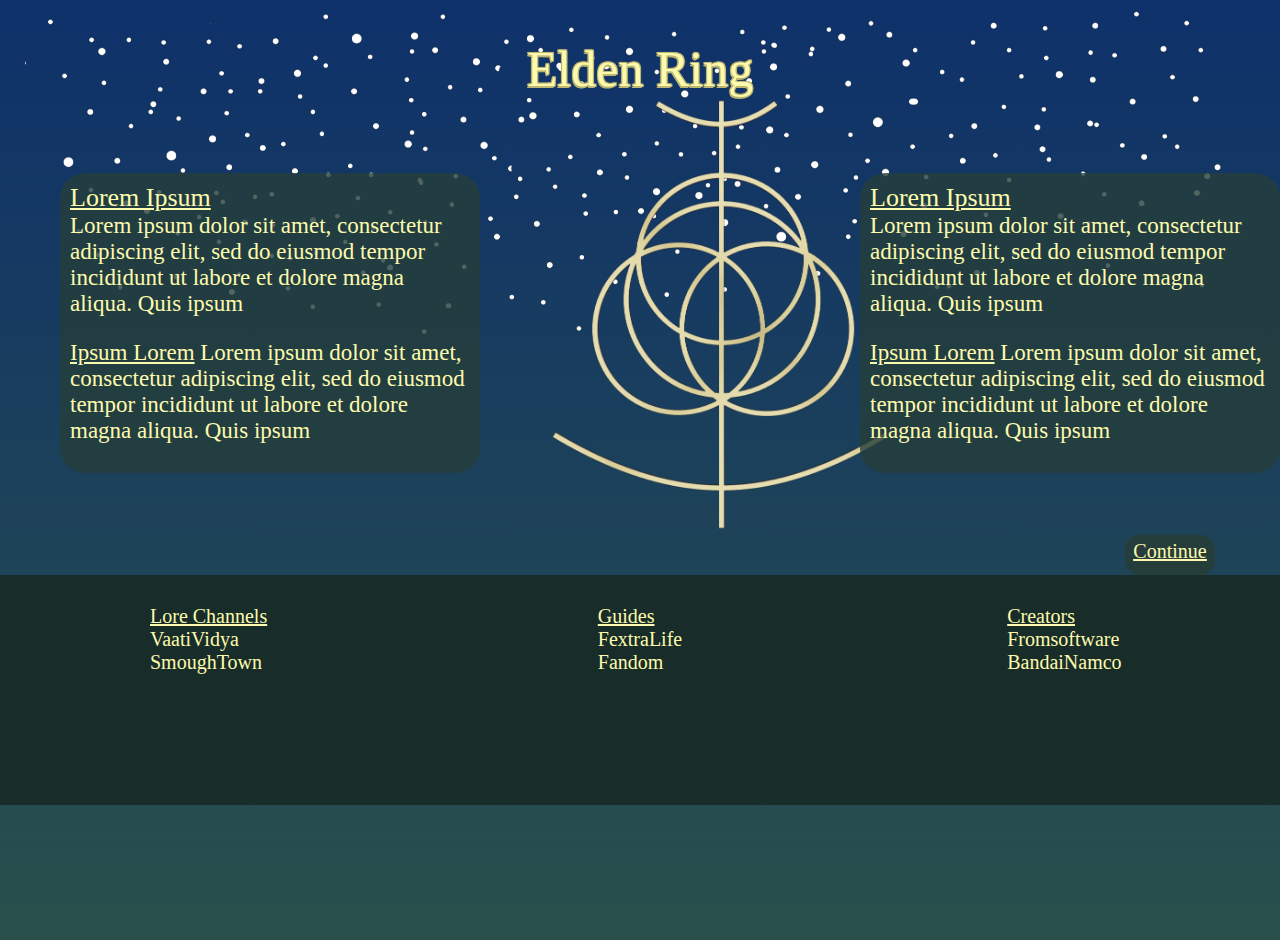
<file: index.html>
<!DOCTYPE html>
<html lang="en">
<head>
    <meta charset="UTF-8">
    <meta http-equiv="X-UA-Compatible" content="IE=edge">
    <meta name="viewport" content="width=device-width, initial-scale=1.0">
    <title>Document</title>
    <link rel="stylesheet" href="EldenMainStyle.css">
</head>
<body>
    <header>
        <span id="starsPng"> <img src="NewStars.png" alt="Background stars"></span>
        <div id="Titel">
            Elden Ring
        </div>
        
    </header>
    <section>
        <div class="content-grid_1">
            <div id="text1">
                <span id="subTitle"><U>Lorem Ipsum</U></span>
                <br> 
                Lorem ipsum dolor sit amet, consectetur adipiscing elit, sed do eiusmod tempor incididunt ut labore et dolore magna aliqua. Quis ipsum <p> <u>Ipsum Lorem</u> Lorem ipsum dolor sit amet, consectetur adipiscing elit, sed do eiusmod tempor incididunt ut labore et dolore magna aliqua. Quis ipsum
            </div>
            <span id="logoPng"> 
                <img src="Elden_Ring_logo_2022-Dec-28_09-42-48AM-000_CustomizedView24069424552-transparent_CROPPED.png" alt="Elden ring logo in the middle">
            </span> 
            <div id="text2">
                <span id="subTitle"><U>Lorem Ipsum</U></span>
                <br> 
                Lorem ipsum dolor sit amet, consectetur adipiscing elit, sed do eiusmod tempor incididunt ut labore et dolore magna aliqua. Quis ipsum <p> <u>Ipsum Lorem</u> Lorem ipsum dolor sit amet, consectetur adipiscing elit, sed do eiusmod tempor incididunt ut labore et dolore magna aliqua. Quis ipsum
            </div>
        </div>
        <a id="continue" target="_blank" href="EldenDownload.html"> <u> Continue </u></a>
        <br> 
        <div id="bottomBackground">
            <div class="content-grid_2">
                <div id="lore-Channels"> <U>Lore Channels</U> 
                    <br> 
                    <a target="_blank" href="https://www.youtube.com/@VaatiVidya">VaatiVidya</a> 
                    <br> 
                    <a target="_blank" href="https://www.youtube.com/c/SmoughTown">SmoughTown</a>
                </div>
                <div id="guides"> <U>Guides</U> 
                    <br>
                    <a target="_blank" href="https://eldenring.wiki.fextralife.com/Elden+Ring+Wiki">FextraLife </a>                  
                    <br> 
                    <a target="_blank" href="https://eldenring.fandom.com/wiki/Elden_Ring_Wiki">Fandom</a>
                </div>
                <div id="creators"> <U>Creators</U>
                    <br> 
                    <a target="_blank" href="https://www.fromsoftware.jp/ww/">Fromsoftware</a> 
                    <br> 
                    <a target="_blank" href="https://en.bandainamcoent.eu/">BandaiNamco</a>
                </div>
            </div>
        </div>
    </section>
</body>
</html>
</file>
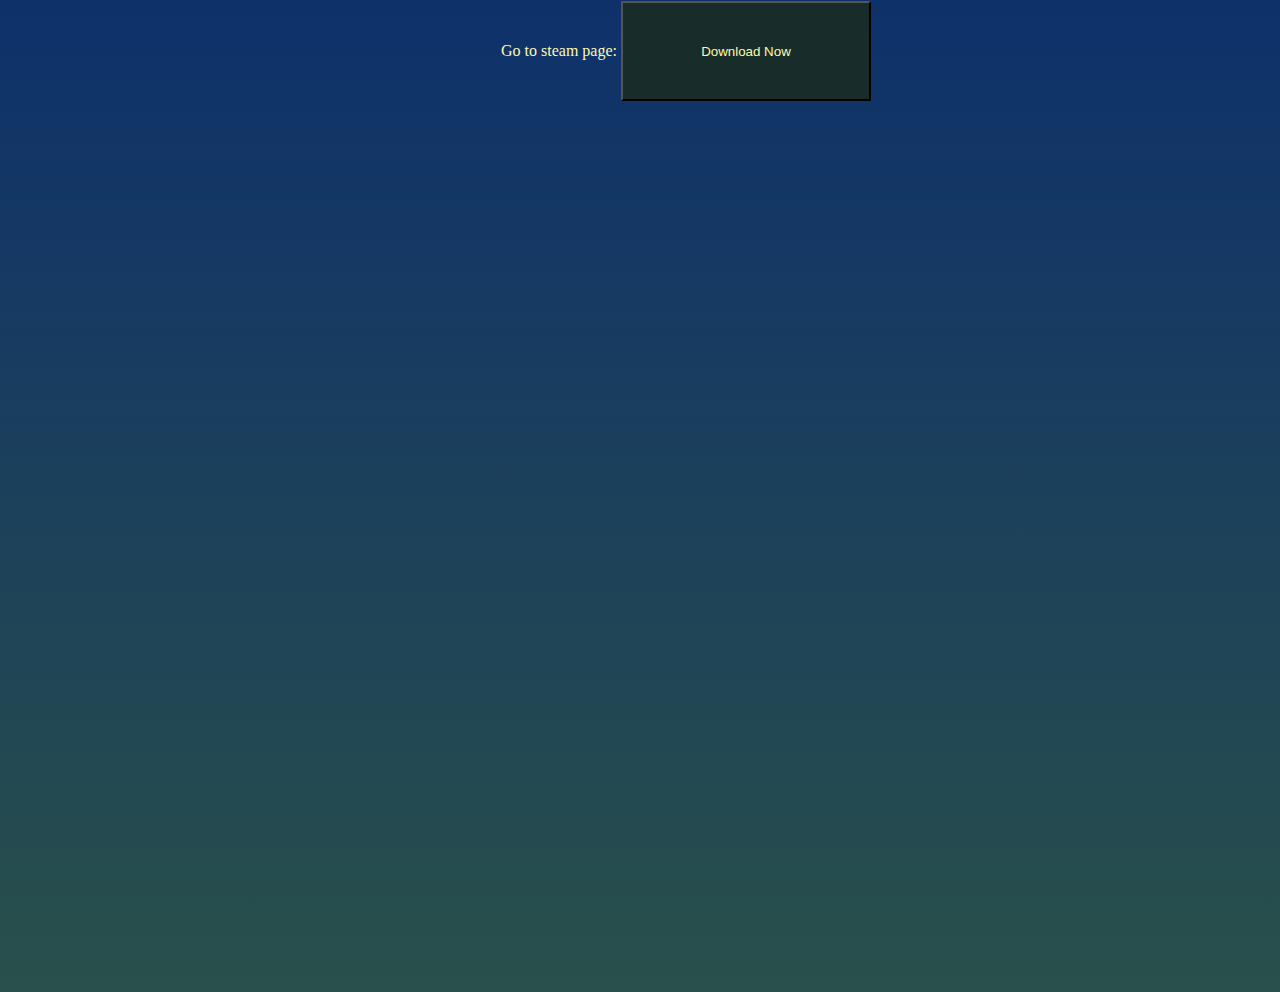
<file: EldenDownload.html>
<!DOCTYPE html>
<html lang="en">
<head>
    <meta charset="UTF-8">
    <meta http-equiv="X-UA-Compatible" content="IE=edge">
    <meta name="viewport" content="width=device-width, initial-scale=1.0">
    <title>Document</title>
    <link rel="stylesheet" href="EldenDownloadStyle.css">
</head>
<body>
    <header>

    </header>
    <section>
        <div id="Text-Button">
            <span id="goToSteam">Go to steam page:</span>
            <span id=button>
                <a target="_blank" href="https://store.steampowered.com/app/1245620/ELDEN_RING/"><button> Download Now</button></a>
            </span>
        </div>
    </section>
</body>
</html>
</file>
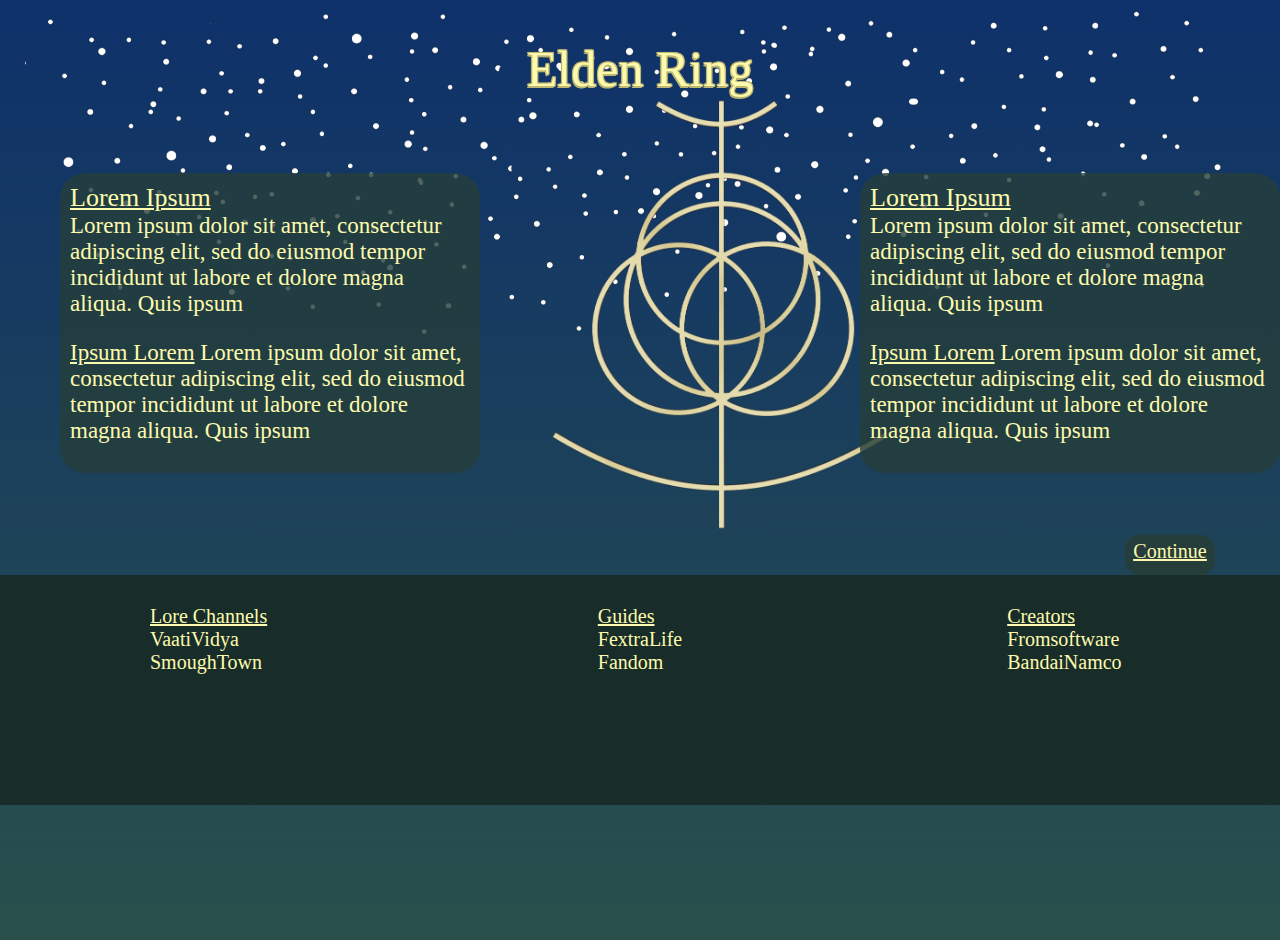
<file: EldenMain.html>
<!DOCTYPE html>
<html lang="en">
<head>
    <meta charset="UTF-8">
    <meta http-equiv="X-UA-Compatible" content="IE=edge">
    <meta name="viewport" content="width=device-width, initial-scale=1.0">
    <title>Document</title>
    <link rel="stylesheet" href="EldenMainStyle.css">
</head>
<body>
    <header>
        <span id="starsPng"> <img src="NewStars.png"></span>
        <div id="Titel">
            Elden Ring
        </div>
        
    </header>
    <section>
        <div class="content-grid_1">
            <div id="text1">
                <span id="subTitle"><U>Lorem Ipsum</U></span>
                <br> 
                Lorem ipsum dolor sit amet, consectetur adipiscing elit, sed do eiusmod tempor incididunt ut labore et dolore magna aliqua. Quis ipsum <p> <u>Ipsum Lorem</u> Lorem ipsum dolor sit amet, consectetur adipiscing elit, sed do eiusmod tempor incididunt ut labore et dolore magna aliqua. Quis ipsum
            </div>
            <span id="logoPng"> 
                <img src="Elden_Ring_logo_2022-Dec-28_09-42-48AM-000_CustomizedView24069424552-transparent_CROPPED.png">
            </span> 
            <div id="text2">
                <span id="subTitle"><U>Lorem Ipsum</U></span>
                <br> 
                Lorem ipsum dolor sit amet, consectetur adipiscing elit, sed do eiusmod tempor incididunt ut labore et dolore magna aliqua. Quis ipsum <p> <u>Ipsum Lorem</u> Lorem ipsum dolor sit amet, consectetur adipiscing elit, sed do eiusmod tempor incididunt ut labore et dolore magna aliqua. Quis ipsum
            </div>
        </div>
        <a id="continue" target="_blank" href="EldenDownload.html"> <u> Continue </u></a>
        <br> 
        <div id="bottomBackground">
            <div class="content-grid_2">
                <div id="lore-Channels"> <U>Lore Channels</U> 
                    <br> 
                    <a target="_blank" href="https://www.youtube.com/@VaatiVidya">VaatiVidya</a> 
                    <br> 
                    <a target="_blank" href="https://www.youtube.com/c/SmoughTown">SmoughTown</a>
                </div>
                <div id="guides"> <U>Guides</U> 
                    <br>
                    <a target="_blank" href="https://eldenring.wiki.fextralife.com/Elden+Ring+Wiki">FextraLife </a>                  
                    <br> 
                    <a target="_blank" href="https://eldenring.fandom.com/wiki/Elden_Ring_Wiki">Fandom</a>
                </div>
                <div id="creators"> <U>Creators</U>
                    <br> 
                    <a target="_blank" href="https://www.fromsoftware.jp/ww/">Fromsoftware</a> 
                    <br> 
                    <a target="_blank" href="https://en.bandainamcoent.eu/">BandaiNamco</a>
                </div>
            </div>
        </div>
    </section>
</body>
</html>
</file>
<file: EldenMainStyle.css>
header{
    margin-top: 40px;
}
#starsPng{
    position: absolute;
    z-index: -1000;
    margin-top: -20px;
}
#starsPng img{
    margin-top: -20px;
    margin-left: 25px;
    width: 95vw;
}
#Titel{
    font-family: 'Times New Roman', Times, serif;
    text-align: center;
    left: 50%;
    color:#fdfaad;
    font-size: 50px;
    text-shadow:
    1px 0px 1px  #beb672,
    0px 1px 1px  #beb672,
    -1px 0px 1px  #beb672,
    0px -1px 1px  #beb672,
    1px 1px 0px  #beb672,
    -1px 2px 0px  #beb672,
    1px -1px 0px  #beb672,
    -1px -1px 0px #beb672; 
}
#text1{
    text-align: left;
    margin-top: 75px;
    margin-left: 60px;
    padding: 10px;
    border-radius: 25px;
    font-size: 23px;
    color:#fdfaad;
    display: inline-block;
    width: 400px;
    height: 280px;
    background-color: #253e3bcd;
    
    
}
#text2{
    text-align: left;
    margin-top: 75px;
    margin-left: -30px;
    padding: 10px;
    border-radius: 25px;
    font-size: 23px;
    color:#fdfaad;
    display: inline-block;
    width: 400px;
    height: 280px;
    background-color: #253e3bcd;
}
#subTitle{
    font-size: 26px;
    font-family: 'Times New Roman', Times, serif;
}

#logoPng img{
    width: 340px;
    margin-left: 70px;
}
#continue{
    text-align: center;
    margin-left: 1125px;
    padding-top: 5px;
    border-radius: 15px;
    font-size: 20px;
    color: #fdfaad;
    display:inline-block;
    width: 90px;
    height: 35px;
    background-color: #253e3b;
}
#bottomBackground{
    background-color: #182d2a;
    height: 230px;
}
body{
    background-image: linear-gradient(#0e316b, #29504b);
    margin:0px;
    height: 100vh;
}
.content-grid_1 {
    display: grid;
    grid-template-columns: 1fr 1fr 1fr;
}
.content-grid_2 {
    display: grid;
    grid-template-columns: 1fr 1fr 1fr;
    font-size: 20px;
    font-family: 'Times New Roman', Times, serif;
    color: #fdfaad;
}
#lore-Channels{ 
    margin-left: 150px;
    margin-top: 30px;
    font-size: 20px;
    font-family: 'Times New Roman', Times, serif;
    color: #fdfaad;
}
#lore-Channels a{
    color: #fdfaad;
    text-decoration: none;
}
#guides{
    margin: 200px;
    margin-top: 30px;
}
#guides a{
    color: #fdfaad;
    text-decoration: none;
}
#creators{
    margin-top: 30px;
    margin-left: 125px;
}
#creators a{
    color: #fdfaad;
    text-decoration: none;
}
</file>
<file: EldenDownloadStyle.css>
button{
    text-align: center;
    color: #fdfaad;
    background-color: #182d2a;
    width: 250px;
    height: 100px;
    
}
#goToSteam{
    margin-left: 500px;
    
    text-align: center;
    color: #fdfaad;
}
body{
    background-image: linear-gradient(#0e316b, #29504b);
    margin:1px;
    height: 110vh;
    width: 95vw;
}
</file>
